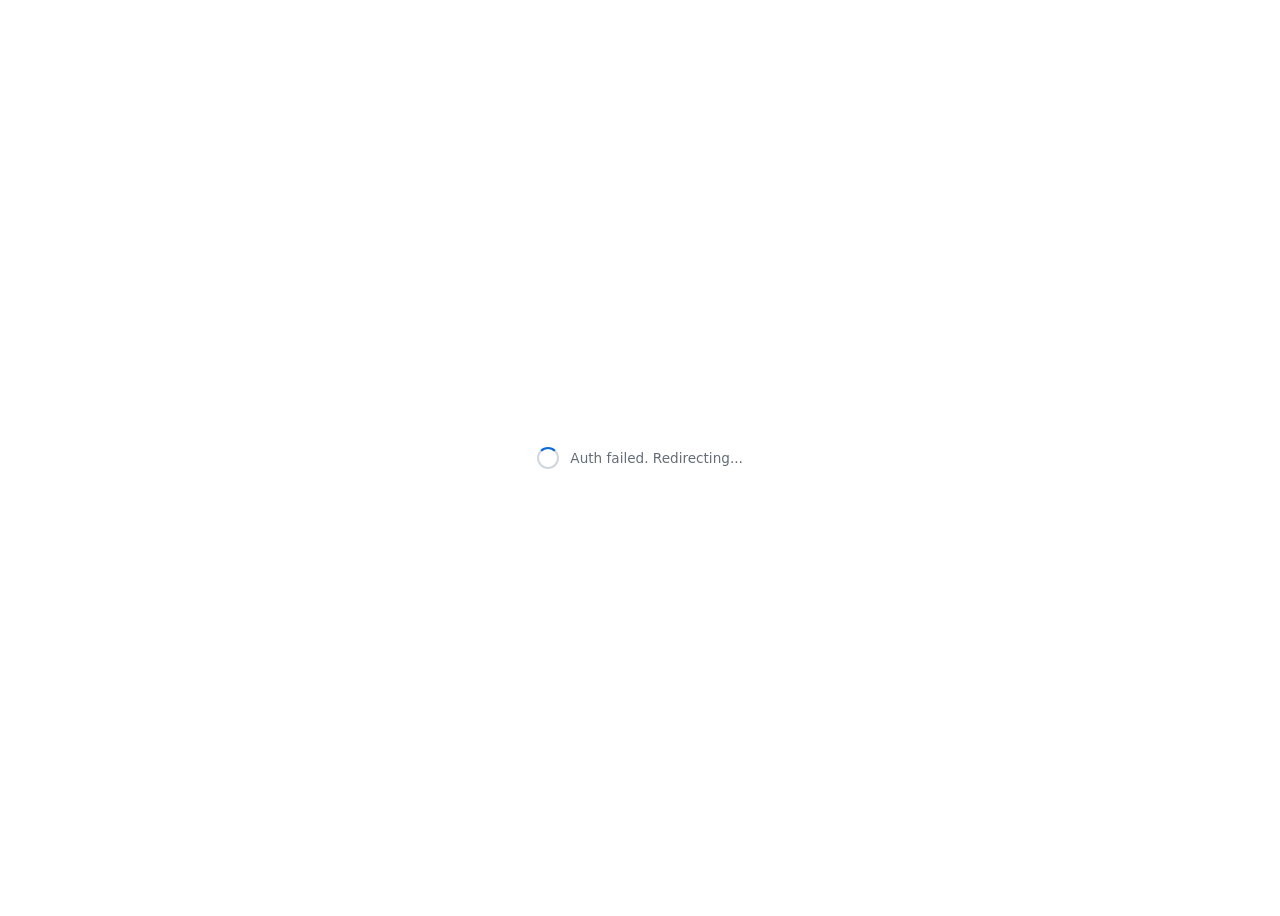
<file: docs/callback.html>
<!DOCTYPE html>
<html lang="en">
<head>
  <meta charset="UTF-8"/>
  <title>IdeaPitch — Signing in...</title>
  <style>
    body { background: #fff; color: #656d76; font-family: -apple-system, system-ui, sans-serif; display: flex; align-items: center; justify-content: center; min-height: 100vh; font-size: 0.85rem; }
    .wrap { display: flex; align-items: center; gap: 0.7rem; }
    .spinner { width: 18px; height: 18px; border: 2px solid #d0d7de; border-top-color: #0969da; border-radius: 50%; animation: spin 0.7s linear infinite; }
    @keyframes spin { to { transform: rotate(360deg); } }
  </style>
</head>
<body>
  <div class="wrap">
    <div class="spinner"></div>
    <span id="msg">Signing in...</span>
  </div>
  <script src="js/auth.js"></script>
  <script>
    async function handleCallback() {
      const params = new URLSearchParams(location.search);
      const code   = params.get('code');
      const state  = params.get('state');
      const saved  = localStorage.getItem('oauth_state');

      localStorage.removeItem('oauth_state');

      if (!code || state !== saved) {
        document.getElementById('msg').textContent = 'Auth failed. Redirecting...';
        setTimeout(() => location.href = '/', 2000);
        return;
      }

      try {
        const res  = await fetch(`${PROXY_URL}?code=${code}`);
        const data = await res.json();

        if (data.access_token) {
          localStorage.setItem('gh_token', data.access_token);
          const uRes = await fetch('https://api.github.com/user', {
            headers: { Authorization: `token ${data.access_token}` }
          });
          const user = await uRes.json();

          if (!user.login) throw new Error();

          localStorage.setItem('gh_user', JSON.stringify(user));
          document.getElementById('msg').textContent = `Welcome, ${user.login}!`;
          setTimeout(() => location.href = '/', 900);
        } else {
          throw new Error(data.error || 'No token received');
        }
      } catch {
        localStorage.removeItem('gh_token');
        localStorage.removeItem('gh_user');
        document.getElementById('msg').textContent = 'Auth error. Redirecting...';
        setTimeout(() => location.href = '/', 2000);
      }
    }

    handleCallback();
  </script>
</body>
</html>
</file>
